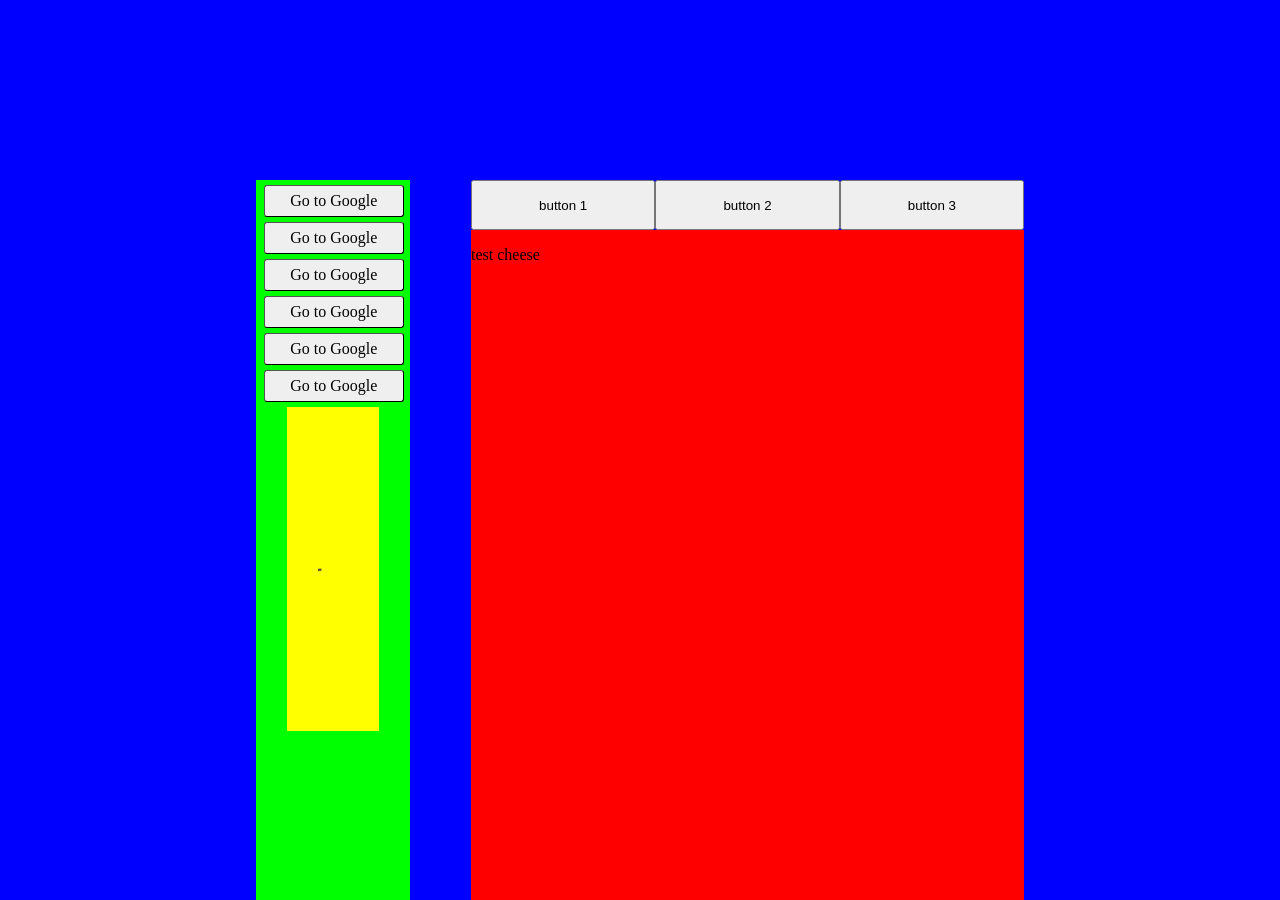
<file: index.html>
<!DOCTYPE html>
<html>
  <head>
    <title>Hello, World!</title>
    <link rel="stylesheet" href="styles.css" />
  </head>
  <body>
    <script src="script.js"></script>
    <div id="john">
      <aside id="buttons">
        <a href="https://google.com" class="button">Go to Google</a>
        <a href="https://google.com" class="button">Go to Google</a>
        <a href="https://google.com" class="button">Go to Google</a>
        <a href="https://google.com" class="button">Go to Google</a>
        <a href="https://google.com" class="button">Go to Google</a>
        <a href="https://google.com" class="button">Go to Google</a>
        <a href="https://google.com" class="email">
          <img src="Email.PNG" id="iMage"></img>
        </a>
      </aside>
      <button id="button1" type="button" onclick="buttonone()">button 1</button>
      <button id="button2" type="button" onclick="buttontwo()">button 2</button>
      <button id="button3" type="button" onclick="buttonthree()">button 3</button>
      <article id="mainstuff1" display="flex">
        <p>beanss</p>
      </article>
      <article id="mainstuff2" display="flex">
        <p>beans test</p>
      </article>
      <article id="mainstuff3" display="flex">
        <p>test cheese</p>
      </article>
    </div>
  </body>
</html>
</file>
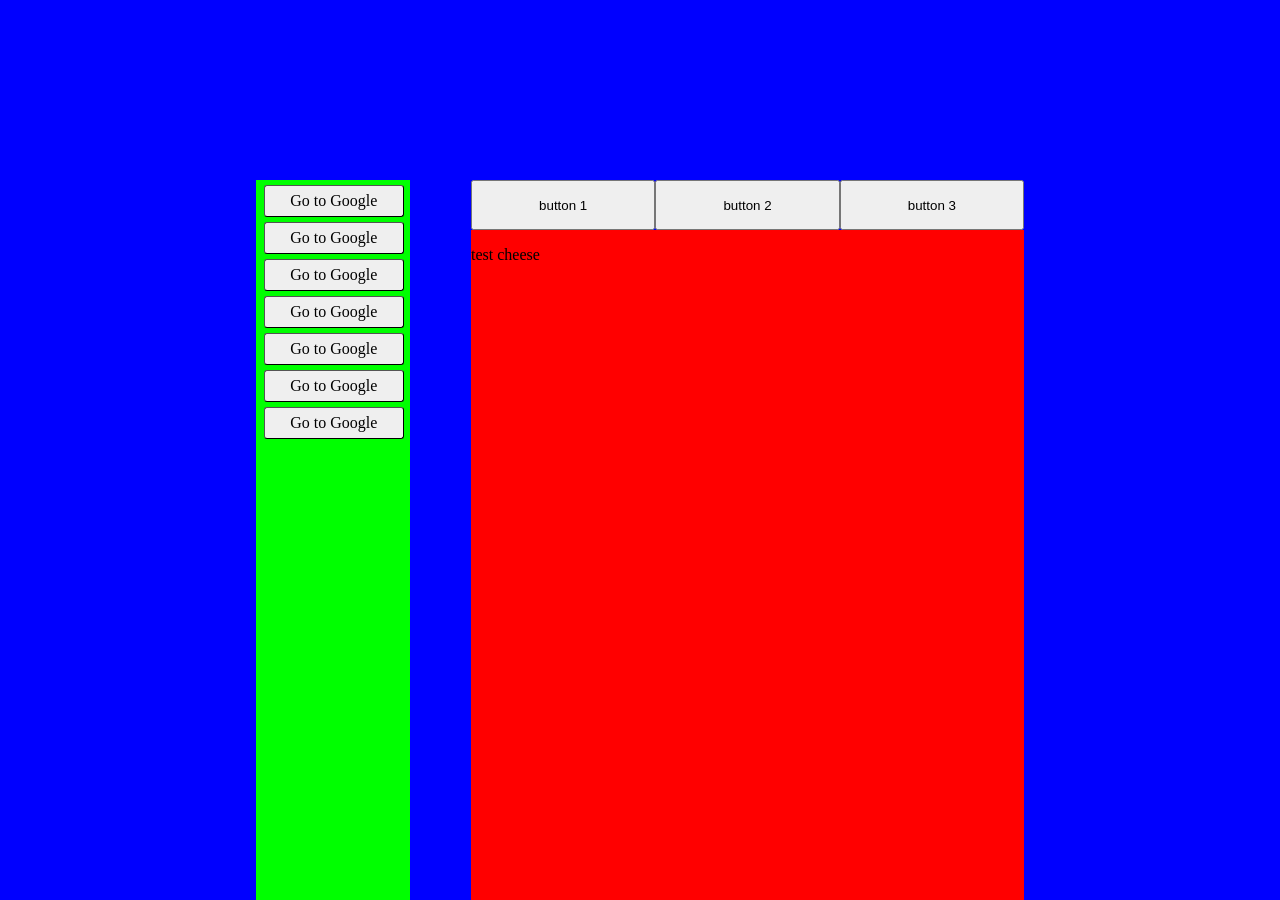
<file: Copy of index.html>
<!DOCTYPE html>
<html>
  <head>
    <title>Hello, World!</title>
    <link rel="stylesheet" href="styles.css" />
  </head>
  <body>
    <script src="script.js"></script>
    <div id="john">
      <aside id="buttons">
        <a href="https://google.com" class="button">Go to Google</a>
        <a href="https://google.com" class="button">Go to Google</a>
        <a href="https://google.com" class="button">Go to Google</a>
        <a href="https://google.com" class="button">Go to Google</a>
        <a href="https://google.com" class="button">Go to Google</a>
        <a href="https://google.com" class="button">Go to Google</a>
        <a href="https://google.com" class="button">Go to Google</a>
      </aside>
      <button id="button1" type="button" onclick="buttonone()">button 1</button>
      <button id="button2" type="button" onclick="buttontwo()">button 2</button>
      <button id="button3" type="button" onclick="buttonthree()">button 3</button>
      <article id="mainstuff1" display="flex">
        <p>beanss</p>
      </article>
      <article id="mainstuff2" display="flex">
        <p>beans test</p>
      </article>
      <article id="mainstuff3" display="flex">
        <p>test cheese</p>
      </article>
    </div>
  </body>
</html>
</file>
<file: styles.css>
body{
  padding: 25px;
  background-color: blue;
}
.title {
	color: #5C6AC4;
}
#mainstuff1 {
  background-color: #ff0000;
  width: 72%;
  position: absolute;
  height: 93%;
  top: 7%;
  left: 28%;
  overflow: auto;
}
#mainstuff2 {
  background-color: #ff0000;
  width: 72%;
  position: absolute;
  height: 93%;
  top: 7%;
  left: 28%;
  overflow: auto;
}
#mainstuff3 {
  background-color: #ff0000;
  width: 72%;
  position: absolute;
  height: 93%;
  top: 7%;
  left: 28%;
  overflow: auto;
}
#buttons {
  background-color: #00ff00;
  position: absolute;
  width: 20%;
  height: 100%;
  top: 0px;
  left: 0px;
}
#button1 {
  position: absolute;
  width: 24%;
  height: 7%;
  top: 0px;
  left: 28%;
}
#button2 {
  position: absolute;
  width: 24%;
  height: 7%;
  top: 0px;
  left: 52%;
}
#button3 {
  position: absolute;
  width: 24%;
  height: 7%;
  top: 0px;
  left: 76%;
}
#john {
  position: absolute;
  width: 60%;
  height: 80%;
  top: 20%;
  left:20%
}
a.button {
  border: 1px outset buttonborder;
  border-radius: 3px;
  color: buttontext;
  background-color: buttonface;
  text-decoration: none;
  position: relative;
  width: 90%;
  height: 30px;
  top: 5px;
  margin-bottom: 5px;
  left: 5%;
  display: flex;
  justify-content: center;
  align-items: center;        
}
a.email {
  position: relative;
  width: 60%;
  height: 45%;
  top: 5px;
  margin-bottom: 5px;
  left: 20%;
  display: flex;
  justify-content: center;
  align-items: center;
  background-color: #ffff00;
}
#iMage {
	width: 100%;
	height: auto;
}
</file>
